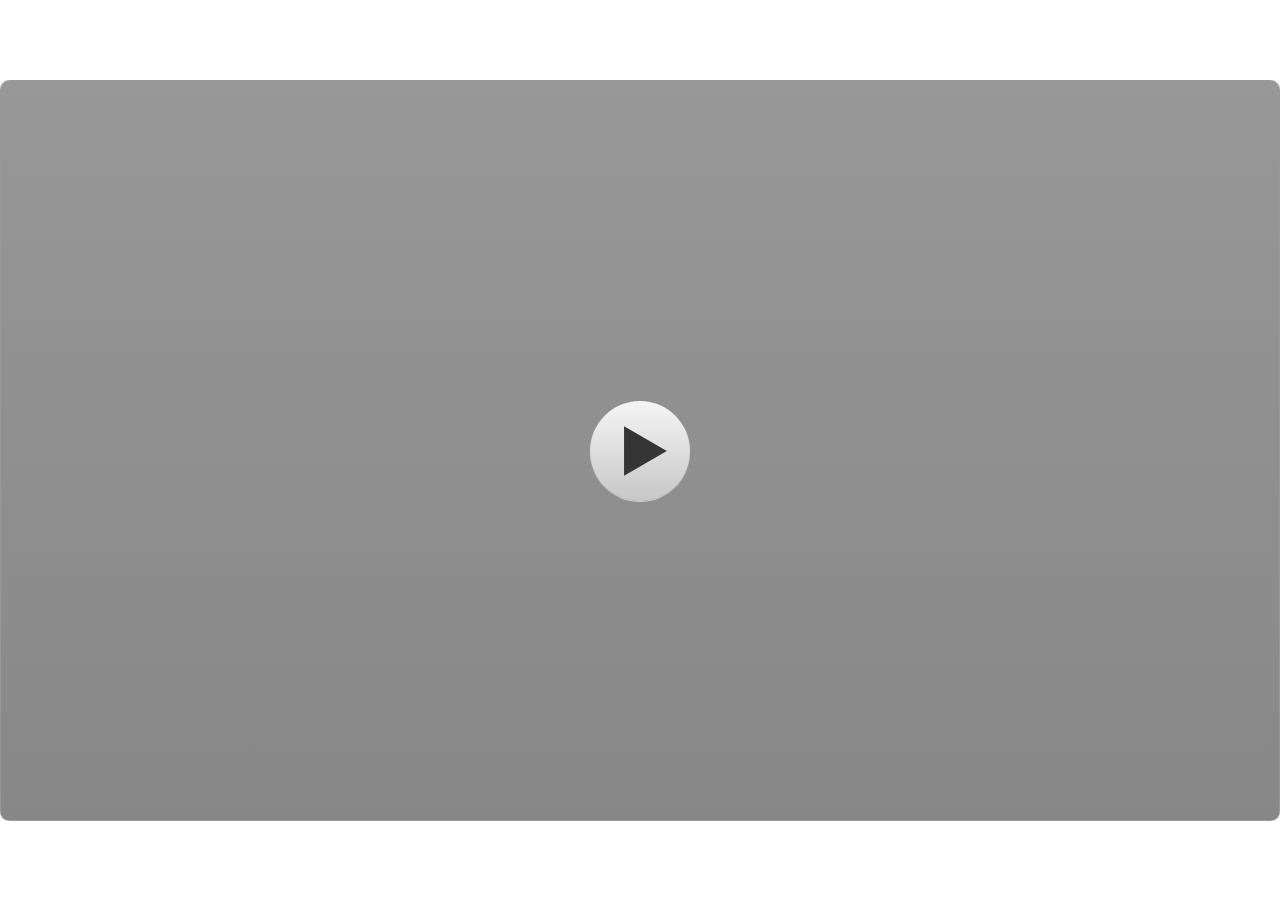
<file: index.html>
<!doctype html>
<html lang="en-US">
<head>
  <meta charset="utf-8">
  <!-- Created using Storyline 3 - http://www.articulate.com  -->
  <!-- version: 3.17.27621.0 -->
  <title>Wardaya</title>
  <meta http-equiv="x-ua-compatible" content="IE=edge"/>
  <meta name="viewport" content="width=device-width,initial-scale=1,user-scalable=no,shrink-to-fit=no,minimal-ui"/>
  <meta name="apple-mobile-web-app-capable" content="yes"/>
  <style>
    html, body { height: 100%; padding: 0; margin: 0 }
    #app { height: 100%; width: 100%; }
  </style>
  
  <script>window.THREE = { };</script>
</head>
<body style="background: #FFFFFF" class="cs-HTML theme-classic">
  <!-- 360 -->
  <script>!function(e){var i=/iPhone/i,o=/iPod/i,n=/iPad/i,t=/(?=.*\bAndroid\b)(?=.*\bMobile\b)/i,d=/Android/i,s=/(?=.*\bAndroid\b)(?=.*\bSD4930UR\b)/i,b=/(?=.*\bAndroid\b)(?=.*\b(?:KFOT|KFTT|KFJWI|KFJWA|KFSOWI|KFTHWI|KFTHWA|KFAPWI|KFAPWA|KFARWI|KFASWI|KFSAWI|KFSAWA)\b)/i,r=/IEMobile/i,h=/(?=.*\bWindows\b)(?=.*\bARM\b)/i,a=/BlackBerry/i,l=/BB10/i,p=/Opera Mini/i,f=/(CriOS|Chrome)(?=.*\bMobile\b)/i,u=/(?=.*\bFirefox\b)(?=.*\bMobile\b)/i,c=new RegExp("(?:Nexus 7|BNTV250|Kindle Fire|Silk|GT-P1000)","i"),w=function(e,i){return e.test(i)},A=function(e){var A=e||navigator.userAgent,v=A.split("[FBAN");if(void 0!==v[1]&&(A=v[0]),this.apple={phone:w(i,A),ipod:w(o,A),tablet:!w(i,A)&&w(n,A),device:w(i,A)||w(o,A)||w(n,A)},this.amazon={phone:w(s,A),tablet:!w(s,A)&&w(b,A),device:w(s,A)||w(b,A)},this.android={phone:w(s,A)||w(t,A),tablet:!w(s,A)&&!w(t,A)&&(w(b,A)||w(d,A)),device:w(s,A)||w(b,A)||w(t,A)||w(d,A)},this.windows={phone:w(r,A),tablet:w(h,A),device:w(r,A)||w(h,A)},this.other={blackberry:w(a,A),blackberry10:w(l,A),opera:w(p,A),firefox:w(u,A),chrome:w(f,A),device:w(a,A)||w(l,A)||w(p,A)||w(u,A)||w(f,A)},this.seven_inch=w(c,A),this.any=this.apple.device||this.android.device||this.windows.device||this.other.device||this.seven_inch,this.phone=this.apple.phone||this.android.phone||this.windows.phone,this.tablet=this.apple.tablet||this.android.tablet||this.windows.tablet,"undefined"==typeof window)return this},v=function(){var e=new A;return e.Class=A,e};"undefined"!=typeof module&&module.exports&&"undefined"==typeof window?module.exports=A:"undefined"!=typeof module&&module.exports&&"undefined"!=typeof window?module.exports=v():"function"==typeof define&&define.amd?define("isMobile",[],e.isMobile=v()):e.isMobile=v()}(this);
    window.isMobile.apple.tablet = window.isMobile.apple.tablet ||
      (navigator.platform === 'MacIntel' && navigator.maxTouchPoints > 1);
    window.isMobile.apple.device = window.isMobile.apple.device || window.isMobile.apple.tablet;
    window.isMobile.tablet = window.isMobile.tablet || window.isMobile.apple.tablet;
    window.isMobile.any = window.isMobile.any || window.isMobile.apple.tablet;
  </script>

  <div id="focus-sink" tabindex="-1"></div>

  <div id="preso"></div>
  <script>
    window.DS = {};
    window.globals = {
      DATA_PATH_BASE: '',
      HAS_FRAME: true,
      HAS_SLIDE: true,

      lmsPresent: false,
      tinCanPresent: false,
      cmi5Present: false,
      aoSupport: false,
      scale: 'show all',
      captureRc: false,
      browserSize: 'optimal',
      bgColor: '#FFFFFF',
      features: '',
      themeName: 'classic',
      preloaderColor: '#FFFFFF',
      suppressAnalytics: true,
      productChannel: 'enterprise',
      publishSource: 'storyline',
      aid: '',
      cid: 'f2d7d9c0-6045-4835-b806-a2ead2b6f103',
      playerVersion: '3.17.27621.0',
      maxIosVideoElements: 10,

      
      parseParams: function(qs) {
        if (window.globals.parsedParams != null) {
          return window.globals.parsedParams;
        }
        qs = (qs || window.location.search.substr(1)).split('+').join(' ');
        var params = {},
            tokens,
            re = /[?&]?([^=]+)=([^&]*)/g;

        while (tokens = re.exec(qs)) {
          params[decodeURIComponent(tokens[1]).trim()] =
            decodeURIComponent(tokens[2]).trim();
        }
        window.globals.parsedParams = params;
        return params;
      }

    };

    (function() {

      var classTypes = [ 'desktop', 'mobile', 'phone', 'tablet' ];

      var addDeviceClasses = function(prefix, testObj) {
        var curr, i;
        for (i = 0; i < classTypes.length; i++) {
          curr = classTypes[i];
          if (testObj[curr]) {
            document.body.classList.add(prefix + curr);
          }
        }
      };

      var params = window.globals.parseParams(),
          isDevicePreview = params.devicepreview === '1',
          isPhoneOverride = params.deviceType === 'phone' || (isDevicePreview && params.phone == '1'),
          isTabletOverride = (params.deviceType === 'tablet' || isDevicePreview) && !isPhoneOverride,
          isMobileOverride = isPhoneOverride || isTabletOverride;

      var deviceView = {
        desktop: !window.isMobile.any && !isMobileOverride,
        mobile: window.isMobile.any || isMobileOverride,
        phone: isPhoneOverride || (window.isMobile.phone && !isTabletOverride),
        tablet: isTabletOverride || window.isMobile.tablet
      };

      window.globals.deviceView = deviceView;
      window.isMobile.desktop = !window.isMobile.any;
      window.isMobile.mobile = window.isMobile.any;

      addDeviceClasses('view-', deviceView);

    })();
  </script>
  
  <script src='story_content/user.js' type=text/javascript></script>
  <div class="slide-loader"></div>

  <script>
    if (window.globals.deviceView.isMobile) { var doc = document, loader = doc.body.querySelector('.slide-loader'); [ 1, 2, 3 ].forEach(function(n) { var d = doc.createElement('div'); d.style.backgroundColor = window.globals.preloaderColor; d.classList.add('mobile-loader-dot'); d.classList.add('dot' + n); loader.appendChild(d); }); }
  </script>

  <div class="mobile-load-title-overlay" style="display: none">
    <div class="mobile-load-title">Wardaya</div>
  </div>

  <div class="mobile-chrome-warning"></div>

  <script>
    
    if (window.autoSpider && window.vInterfaceObject) {
      document.querySelector('.mobile-load-title-overlay').style.display = 'none';
    }
  </script>

  

  <link rel="stylesheet" href="html5/data/css/output.min.css" data-noprefix/>
</body>
<script src="html5/lib/scripts/bootstrapper.min.js"></script>
</html>
</file>
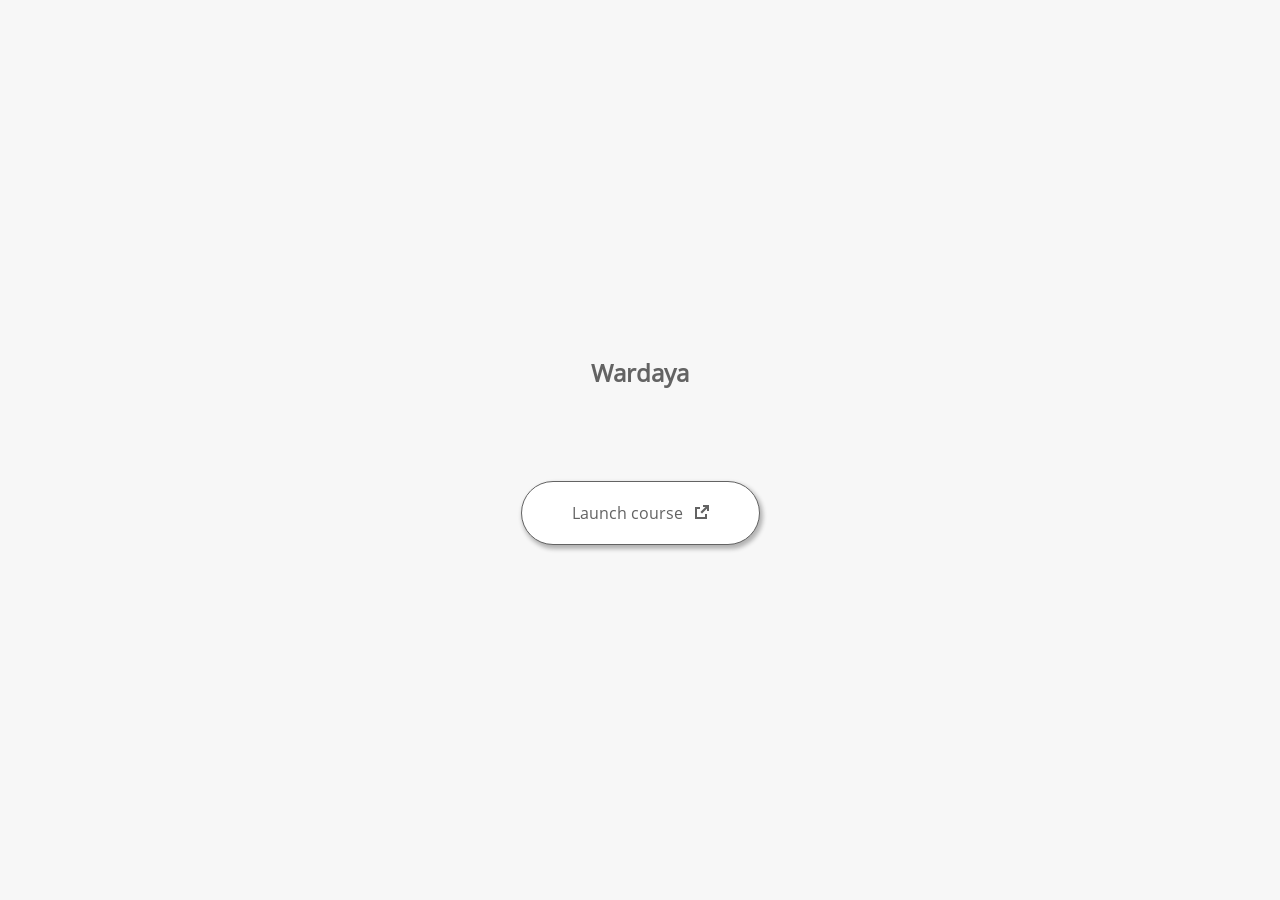
<file: launcher.html>
﻿<html lang="en-US">
	<head>
		<!-- Created using Storyline 3 - http://www.articulate.com  --> 
		<!-- version: 3.17.27621.0 --> 

		<title>Wardaya</title>
    <style>
      @font-face {
        font-family: "Open Sans Full";
        font-style: normal;
        font-weight: 400;
        src: local("Open Sans"),
             local("OpenSans"),
             url(html5/lib/stylesheets/mobile-fonts/open-sans-regular.woff) format("woff")
      }
      body {
        background-color: #F7F7F7;
      }
      h1 {
        color: #636363;
        font-family: "Open Sans Full", Helvetica, sans-serif;
        font-size: 150%;
        margin-bottom: 92px;
        padding-bottom: 0;
      }

      button {
        background-color: #FFF;
        border: 1px solid #636363;
        border-radius: 80px;
        box-shadow: 2px 3px 4px 1px rgba(39, 39, 39, 0.33);
        color: #636363;
        font-family: "Open Sans Full", Helvetica, sans-serif;
        font-size: 100%;
        padding: 20px 50px;
      }
      img {
        height: 15px;
        width: 15px;
        margin-left: 8px;
      }
    </style>
		<script>
			
			/******************************************************************************/
			//
			// NOTE TO DEVELOPERS:
			// The following code should be integrated with your web page in order to open
			// the presentation in a new window.  To launch the presentation immediately, 
			// simply copy the code below into your web page.  To launch the presentation
			// when a button or link is clicked, call LaunchPresentation when the onClick
			// event is triggered.
			//
			/******************************************************************************/		
		
		
			var Safari =  (navigator.appVersion.indexOf("Safari") >= 0);
			
			var g_bChromeless = true;
			var g_bResizeable = true;
			var g_nContentWidth = 1940;
			var g_nContentHeight = 1123;
			var g_strStartPage = "story.html" + document.location.search;
			var g_strBrowserSize = "optimal";
		
			function LaunchContent()
			{
				var nWidth = screen.availWidth;
				var nHeight = screen.availHeight;

				if (nWidth > g_nContentWidth && nHeight > g_nContentHeight && g_strBrowserSize != "fullscreen")
				{
					nWidth = g_nContentWidth;
					nHeight = g_nContentHeight;
					
					if (!Safari && !g_bChromeless)
					{
						nWidth += 17;
					}
				}

				// Build the options string
				var strOptions = "width=" + nWidth +",height=" + nHeight;
				if (g_bResizeable)
				{
					strOptions += ",resizable=yes"
				}
				else
				{
					strOptions += ",resizable=no"
				}

				if (g_bChromeless)
				{
					strOptions += ", status=0, toolbar=0, location=0, menubar=0, scrollbars=0";
				}
				else
				{
					strOptions += ", status=1, toolbar=1, location=1, menubar=1, scrollbars=1";
				}

				// Launch the URL
				if (Safari)
				{
					var oWnd = window.open("", "_blank", strOptions);
					oWnd.location = g_strStartPage;
				}
				else
				{
					window.open(g_strStartPage , "_blank", strOptions);
				}
			}

			
			
		</script>
		
	</head>
	
	<body onload="setTimeout('LaunchContent()', 100);">
		<center>
			<table width="100%" height="100%" border="0" cellpadding="0" cellspacing="0">
				<tr>
					<td>
						<center>
              <h1 tabIndex="-1">Wardaya</h1>
							<button onclick="LaunchContent()" aria-label="Launch course: opens in new window">Launch course <img src="story_content/external_window.png" style="border-style: none; height: 14px; width: 14px;" tabIndex="-1" aria-hidden="true"/></button>
						</center>
					</td>
				</tr>
			</table>
		</center>
	</body>
</html>
</file>
